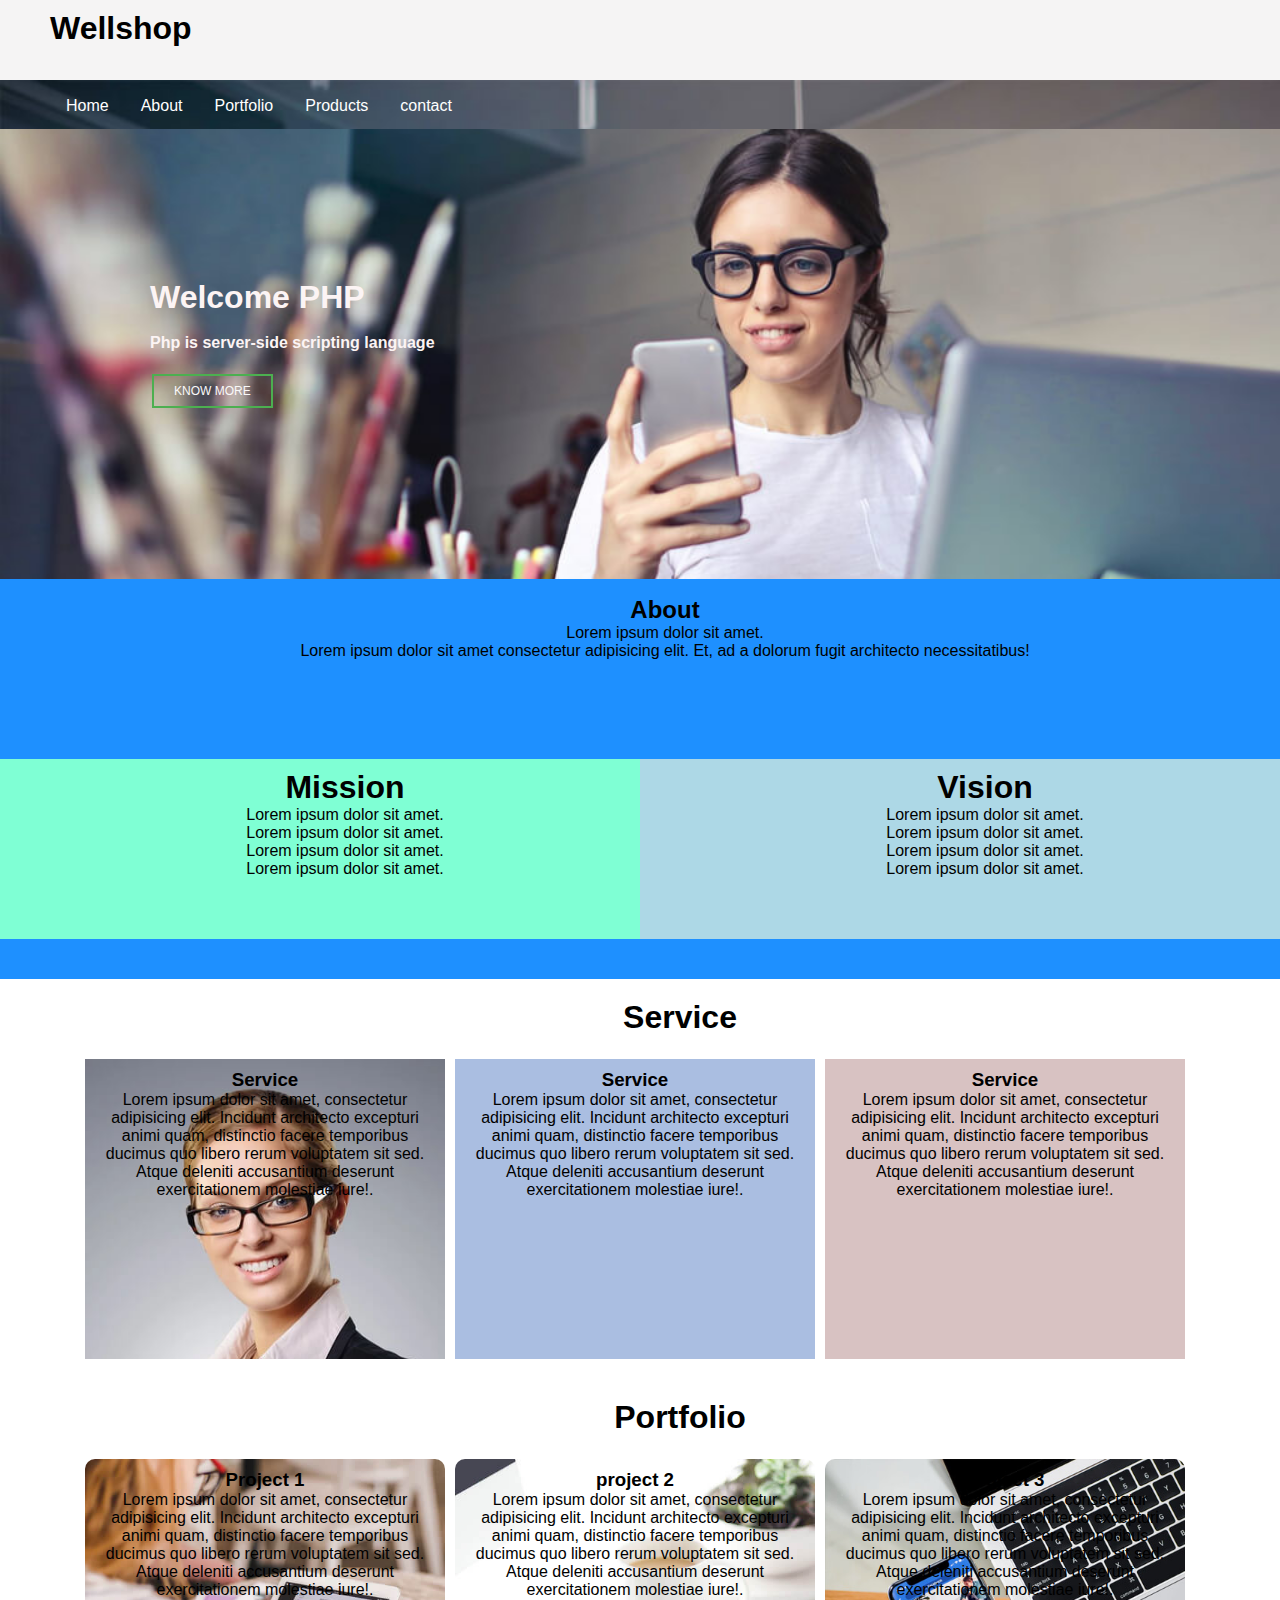
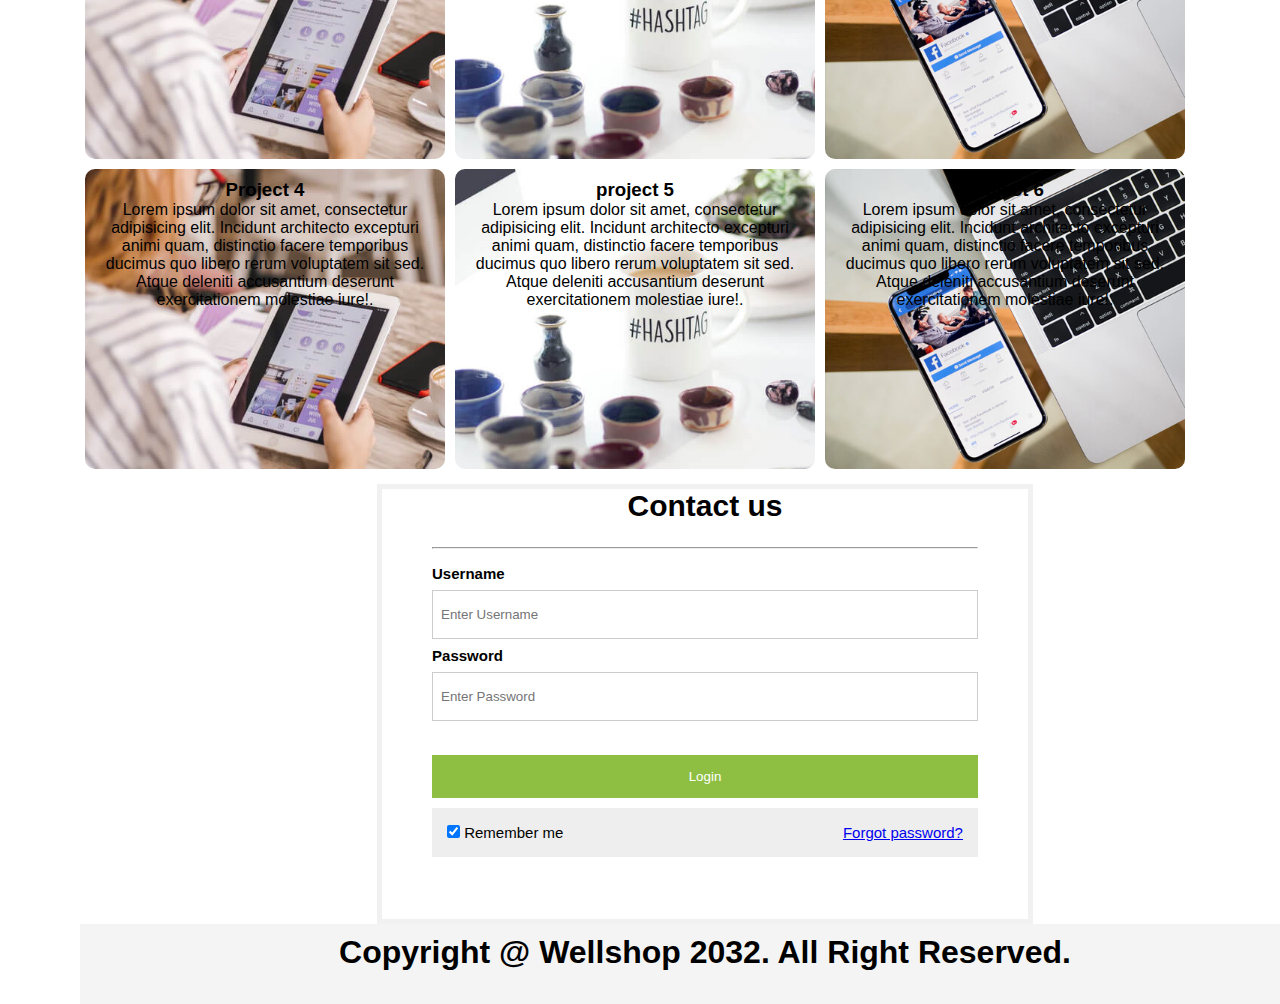
<file: website-layout/index.html>
<!DOCTYPE html>
<html lang="en">

<head>
    <meta charset="UTF-8">
    <meta http-equiv="X-UA-Compatible" content="IE=edge">
    <meta name="viewport" content="width=device-width, initial-scale=1.0">
    <title>Home</title>
    <link rel="stylesheet" href="style.css">
</head>

<body>
    <!--nav  -->
    <div class="nav">
        <header>
            <h1>Wellshop</h1>
        </header>

        <ul>
            <li> <a href="index.html">Home</a> </li>
            <li> <a href="about.html">About</a> </li>
            <li> <a href="portfolio.html">Portfolio</a> </li>
            <li class="dropdown">
                <a href="" class="dropbtn">Products</a>
                <div class="dropdown-content">
                    <a href="">product1</a>
                    <a href="">product1</a>
                    <a href="">product1</a>
                </div>
            </li>
            <li> <a href="contact.html">contact</a> </li>
        </ul>

    </div>
    <!-- hero -->
    <div class="hero">
        <div class="bg">
            <h1>Welcome PHP</h1> <br>
            <h4>
                <p>Php is server-side scripting language </p>
            </h4>
            <br>
            <p class="button1">KNOW MORE</p>
        </div>
    </div>
    <!-- about -->
    <section>
        <div class="s1">
            <h2>About</h2>
            <p>Lorem ipsum dolor sit amet.</p>
            <p>Lorem ipsum dolor sit amet consectetur adipisicing elit. Et, ad a dolorum fugit architecto
                necessitatibus!</p>
        </div>
        <div class="s2">
            <h1>Mission</h1>
            <p>Lorem ipsum dolor sit amet.</p>
            <p>Lorem ipsum dolor sit amet.</p>
            <p>Lorem ipsum dolor sit amet.</p>
            <p>Lorem ipsum dolor sit amet.</p>

        </div>
        <div class="s3">
            <h1>Vision</h1>
            <p>Lorem ipsum dolor sit amet.</p>
            <p>Lorem ipsum dolor sit amet.</p>
            <p>Lorem ipsum dolor sit amet.</p>
            <p>Lorem ipsum dolor sit amet.</p>

        </div>
    </section>
    <!-- service -->
    <div class="service">

        <div class="main">
            <h1>Service</h1>
        </div> <br>
        <div class="side">

            <div class="ser1">
                <h3>Service</h3>
                <p>Lorem ipsum dolor sit amet, consectetur adipisicing elit. Incidunt architecto excepturi animi quam,
                    distinctio facere temporibus ducimus quo libero rerum voluptatem sit sed. Atque deleniti accusantium
                    deserunt exercitationem molestiae iure!.</p>
            </div>
            <div class="ser2">
                <h3>Service</h3>
                <p>Lorem ipsum dolor sit amet, consectetur adipisicing elit. Incidunt architecto excepturi animi quam,
                    distinctio facere temporibus ducimus quo libero rerum voluptatem sit sed. Atque deleniti accusantium
                    deserunt exercitationem molestiae iure!.</p>

            </div>
            <div class="ser3">
                <h3>Service</h3>
                <p>Lorem ipsum dolor sit amet, consectetur adipisicing elit. Incidunt architecto excepturi animi quam,
                    distinctio facere temporibus ducimus quo libero rerum voluptatem sit sed. Atque deleniti accusantium
                    deserunt exercitationem molestiae iure!.</p>

            </div>
    </div>

    </div>
    <!-- portfolio -->
    <div class="port">
        <div class="p1">
            <h1>Portfolio</h1>
        </div> 
        <br>
        <div class="p2">

            <div class="pt1">
                <h3>Project 1</h3>
                <p>Lorem ipsum dolor sit amet, consectetur adipisicing elit. Incidunt architecto excepturi animi quam,
                    distinctio facere temporibus ducimus quo libero rerum voluptatem sit sed. Atque deleniti accusantium
                    deserunt exercitationem molestiae iure!.</p>
            </div>
            <div class="pt2">
                <h3>project 2</h3>
                <p>Lorem ipsum dolor sit amet, consectetur adipisicing elit. Incidunt architecto excepturi animi quam,
                    distinctio facere temporibus ducimus quo libero rerum voluptatem sit sed. Atque deleniti accusantium
                    deserunt exercitationem molestiae iure!.</p>

            </div>
            <div class="pt3">
                <h3>Project 3</h3>
                <p>Lorem ipsum dolor sit amet, consectetur adipisicing elit. Incidunt architecto excepturi animi quam,
                    distinctio facere temporibus ducimus quo libero rerum voluptatem sit sed. Atque deleniti accusantium
                    deserunt exercitationem molestiae iure!.</p>

            </div>
            <br>
            <div class="p2">
                <div class="pt1">
                    <h3>Project 4</h3>
                    <p>Lorem ipsum dolor sit amet, consectetur adipisicing elit. Incidunt architecto excepturi animi quam,
                        distinctio facere temporibus ducimus quo libero rerum voluptatem sit sed. Atque deleniti accusantium
                        deserunt exercitationem molestiae iure!.</p>
                </div>
                <div class="pt2">
                    <h3>project 5</h3>
                    <p>Lorem ipsum dolor sit amet, consectetur adipisicing elit. Incidunt architecto excepturi animi quam,
                        distinctio facere temporibus ducimus quo libero rerum voluptatem sit sed. Atque deleniti accusantium
                        deserunt exercitationem molestiae iure!.</p>
    
                </div>
                <div class="pt3">
                    <h3>project 6</h3>
                    <p>Lorem ipsum dolor sit amet, consectetur adipisicing elit. Incidunt architecto excepturi animi quam,
                        distinctio facere temporibus ducimus quo libero rerum voluptatem sit sed. Atque deleniti accusantium
                        deserunt exercitationem molestiae iure!.</p>
    
                </div>
            </div>

    <!-- contact -->
    
    <div class="form">
       <form action="#">
            <h1> Contact us</h1>
            <div class="formcontainer">
                <hr />
                <div class="container">
                    <label for="uname"><strong>Username</strong></label>
                    <input type="text" placeholder="Enter Username" aria-label="#" name="uname" required>
                    <label for="psw"><strong>Password</strong></label>
                    <input type="password" placeholder="Enter Password" aria-label="#" name="psw" required>
                </div>
                <button type="submit">Login</button>
                <div class="container" style="background-color: #eee ">
                    <label style="padding-left: 15px">
                        <input type="checkbox" checked="checked" aria-label="#" name="remember"> Remember me
                    </label>
                    <span class="psw"><a href="# "> Forgot password?</a></span>
                </div>
            </div>
        </form>

    </div>








    <!-- footer -->
    <footer>
        <h1>Copyright @ Wellshop 2032. All Right Reserved.</h1>
    </footer>
</body>

</html>
</file>
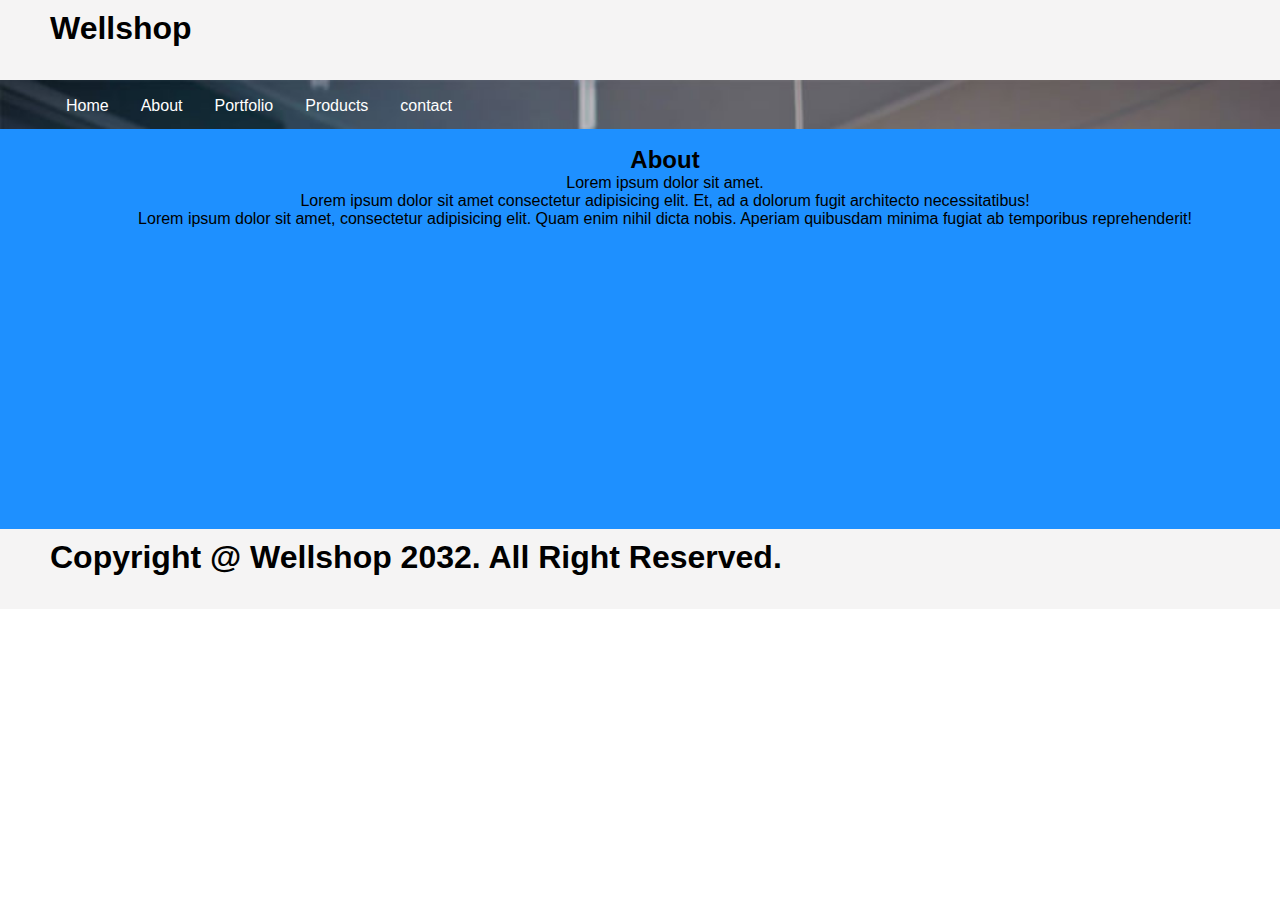
<file: website-layout/about.html>
<!DOCTYPE html>
<html lang="en">

<head>
    <meta charset="UTF-8">
    <meta http-equiv="X-UA-Compatible" content="IE=edge">
    <meta name="viewport" content="width=device-width, initial-scale=1.0">
    <title>Home</title>
    <link rel="stylesheet" href="style.css">
</head>

<body>
    <!--nav  -->
    <div class="nav">
        <header>
            <h1>Wellshop</h1>
        </header>

        <ul>
            <li> <a href="index.html">Home</a> </li>
            <li> <a href="about.html">About</a> </li>
            <li> <a href="portfolio.html">Portfolio</a> </li>
            <li class="dropdown">
                <a href="" class="dropbtn">Products</a>
                <div class="dropdown-content">
                    <a href="">product1</a>
                    <a href="">product1</a>
                    <a href="">product1</a>
                </div>
            </li>
            <li> <a href="contact.html">contact</a> </li>
        </ul>

    </div>
<!-- about -->
<section>
    <div class="s1">
        <h2>About</h2>
        <p>Lorem ipsum dolor sit amet.</p>
        <p>Lorem ipsum dolor sit amet consectetur adipisicing elit. Et, ad a dolorum fugit architecto
            necessitatibus!</p>
            <p>
                Lorem ipsum dolor sit amet, consectetur adipisicing elit. Quam enim nihil dicta nobis. Aperiam quibusdam minima fugiat ab temporibus reprehenderit!
            </p>
    </div>
    
</section>
    
    <!-- footer -->
    <footer>
        <h1>Copyright @ Wellshop 2032. All Right Reserved.</h1>
    </footer>
</body>

</html>
</file>
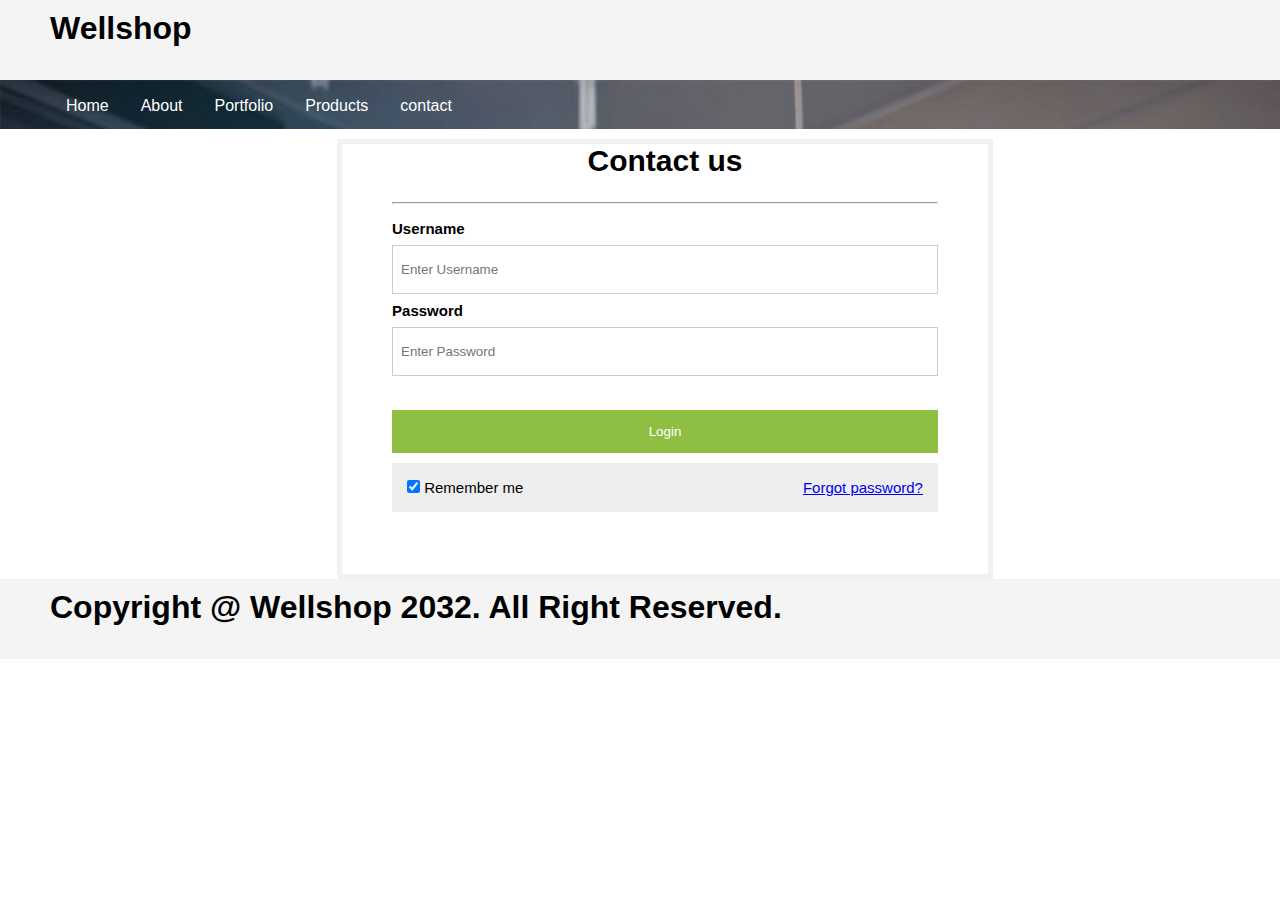
<file: website-layout/contact.html>
<!DOCTYPE html>
<html lang="en">

<head>
    <meta charset="UTF-8">
    <meta http-equiv="X-UA-Compatible" content="IE=edge">
    <meta name="viewport" content="width=device-width, initial-scale=1.0">
    <title>Home</title>
    <link rel="stylesheet" href="style.css">
</head>

<body>
    <!--nav  -->
    <div class="nav">
        <header>
            <h1>Wellshop</h1>
        </header>

        <ul>
            <li> <a href="index.html">Home</a> </li>
            <li> <a href="about.html">About</a> </li>
            <li> <a href="portfolio.html">Portfolio</a> </li>
            <li class="dropdown">
                <a href="" class="dropbtn">Products</a>
                <div class="dropdown-content">
                    <a href="">product1</a>
                    <a href="">product1</a>
                    <a href="">product1</a>
                </div>
            </li>
            <li> <a href="contact.html">contact</a> </li>
        </ul>

    </div>
<!-- contsct -->
<div class="form">
    <form action="#">
         <h1> Contact us</h1>
         <div class="formcontainer">
             <hr />
             <div class="container">
                 <label for="uname"><strong>Username</strong></label>
                 <input type="text" placeholder="Enter Username" aria-label="#" name="uname" required>
                 <label for="psw"><strong>Password</strong></label>
                 <input type="password" placeholder="Enter Password" aria-label="#" name="psw" required>
             </div>
             <button type="submit">Login</button>
             <div class="container" style="background-color: #eee ">
                 <label style="padding-left: 15px">
                     <input type="checkbox" checked="checked" aria-label="#" name="remember"> Remember me
                 </label>
                 <span class="psw"><a href="# "> Forgot password?</a></span>
             </div>
         </div>
     </form>

 </div>
    
    <!-- footer -->
    <footer>
        <h1>Copyright @ Wellshop 2032. All Right Reserved.</h1>
    </footer>
</body>

</html>
</file>
<file: website-layout/style.css>
* {
    margin: 0px;
    padding: 0px;
    box-sizing: border-box;
    font-family: 'Segoe UI', Tahoma, Geneva, Verdana, sans-serif;
}
header, footer{
    width: 100%;
    height: 80px;
    background: rgb(245, 244, 244);
}

header,footer h1 {
    padding: 10px 0px 0px 50px;
}

ul {
    list-style-type: none;
    margin: 0;
    padding: 3px 0px 0px 50px;
    overflow: hidden;
    background-image: url(image/blog-recent-3.jpg);
    background-repeat: no-repeat;
    background-size: cover;

}

li {
    float: left;
    
}

li a {
    display: block;
   
    text-align: center;
    padding: 16px;
    text-decoration: none;
}

li a:hover {
    background-color: rgb(0, 138, 218);
}
/* dropdown */
li a,
        .dropbtn {
            display: inline-block;
            color: white;
            text-align: center;
            padding: 14px 16px;
            text-decoration: none;
        }

        li.dropdown {
            display: inline-block;
        }

        .dropdown-content {
            display: none;
            position: absolute;
            background-color: cadetblue;
            min-width: 160px;
            box-shadow: 0px 8px 16px 0px rgba(0, 0, 0, 0.2);
            z-index: 1;
        }

        .dropdown-content a {
            color: black;
            text-decoration: none;
            padding: 12px 16px;
            text-align: left;
            display: block;
        }

        .dropdown-content a:hover {
            background-color: darkgray;
        }

        .dropdown:hover .dropdown-content {
            display: block;
        }
/* hero */
.bg {
    background-position: center;
    width: 100%;
    height: 450px;
    padding: 150px;
    background-image: url(image/blog-recent-3.jpg);
    background-repeat: no-repeat;
    background-size: cover;
    color: rgb(252, 244, 244);
}
/* button */
.button1 {
    border: 2px solid #4CAF50;
    color: rgb(250, 249, 249);
    padding: 8px 20px;
    text-align: center;
    text-decoration: none;
    display: inline-block;
    font-size: 12px;
    margin: 4px 2px;
    transition-duration: 0.4s;
    cursor: pointer;
}
.button1:hover {
    opacity: 0.8;
    background-color: rgb(13, 182, 126);
}
/* about */
section {
    width: 100%;
    height: 400px;
    text-align: center;
    background-color: dodgerblue;
    
}
section .s1 .s2 h1 p{
    padding: 5px;
}
.s1{
    padding: 17px 0px 0px 50px;
    height: 180px;
}
.s2 {
    width: 50%;
    height: 180px;
    float: left;
    background: aquamarine;
    padding: 10px 0px 0px 50px;

}
.s3 {
    width: 50%;
    height: 180px;
    float: right;
    background: lightblue;
    padding: 10px 0px 0px 50px;
}
/* about section */



/* service */
.service {
    height: 400px;
    padding: 20px 0px 0px 80px;
    text-align: center;
    
}

.ser1 {
    padding: 10px 10px;
    margin: 5px;
    float: left;
    background-color: rgba(35, 54, 87, 0.2);
    background-image: url(image/testimonials-3.jpg);
    background-repeat: no-repeat;
    background-size: cover;
    height: 300px;
    width: 30%;
    
}

.ser2 {
    padding: 10px 10px;
    margin: 5px;
    float: left;
    background: rgb(216, 194, 194);
    background-color: rgba(134, 162, 212, 0.7);
    height: 300px;
    width: 30%;
}

.ser3 {
    padding: 10px 10px;
    margin: 5px;
    float: left;
    background: rgb(216, 194, 194);
    height: 300px;
    width: 30%;
}

/* portfolio */
.port {
    height: 800px;
    padding: 20px 0px 0px 80px;
    text-align: center;
 color: black;
}

.pt1 {
    padding: 10px 10px;
    margin: 5px;
    float: left;
    background-image: url(image/service-details-1.jpg);
    background-color: rgba(134, 162, 212, 0.8);
    background-repeat: no-repeat;
    background-size: cover;
    height: 300px;
    width: 30%;
    border-radius: 10px;
}

.pt2 {
    background-image: url(image/service-details-2.jpg);
    background-repeat: no-repeat;
    background-size: cover;
    padding: 10px 10px;
    margin: 5px;
    float: left;
    height: 300px;
    width: 30%;
    border-radius: 10px;
}

.pt3 {
    background-image: url(image/service-details-3.jpg);
    background-repeat: no-repeat;
    background-size: cover;
    padding: 10px 10px;
    margin: 5px;
    float: left;
    height: 300px;
    width: 30%;
    border-radius: 10px;
}


/* form */
.form{
    display: flex;
    justify-content: center;
    font-family: Roboto, Arial, sans-serif;
    font-size: 15px;
    height: 450px;
    width: 100%;
    padding: 10px 0px 0px 50px;
}

form {
    border: 5px solid #f1f1f1;
}

input[type=text],
input[type=password] {
    width: 100%;
    padding: 16px 8px;
    margin: 8px 0;
    display: inline-block;
    border: 1px solid #ccc;
    box-sizing: border-box;
}

button {
    background-color: #8ebf42;
    color: white;
    padding: 14px 0;
    margin: 10px 0;
    border: none;
    cursor: grabbing;
    width: 100%;
}

form h1 {
    text-align: center;
    font-size: 18;
}

button:hover {
    opacity: 0.8;
}

.formcontainer {
    text-align: left;
    margin: 24px 50px 12px;
}

.container {
    padding: 16px 0;
    text-align: left;
}

span.psw {
    float: right;
    padding-top: 0;
    padding-right: 15px;
}

/* Change styles for span on extra small screens */
@media screen and (max-width: 300px) {
    span.psw {
        display: block;
        float: none;
    }}
</file>
